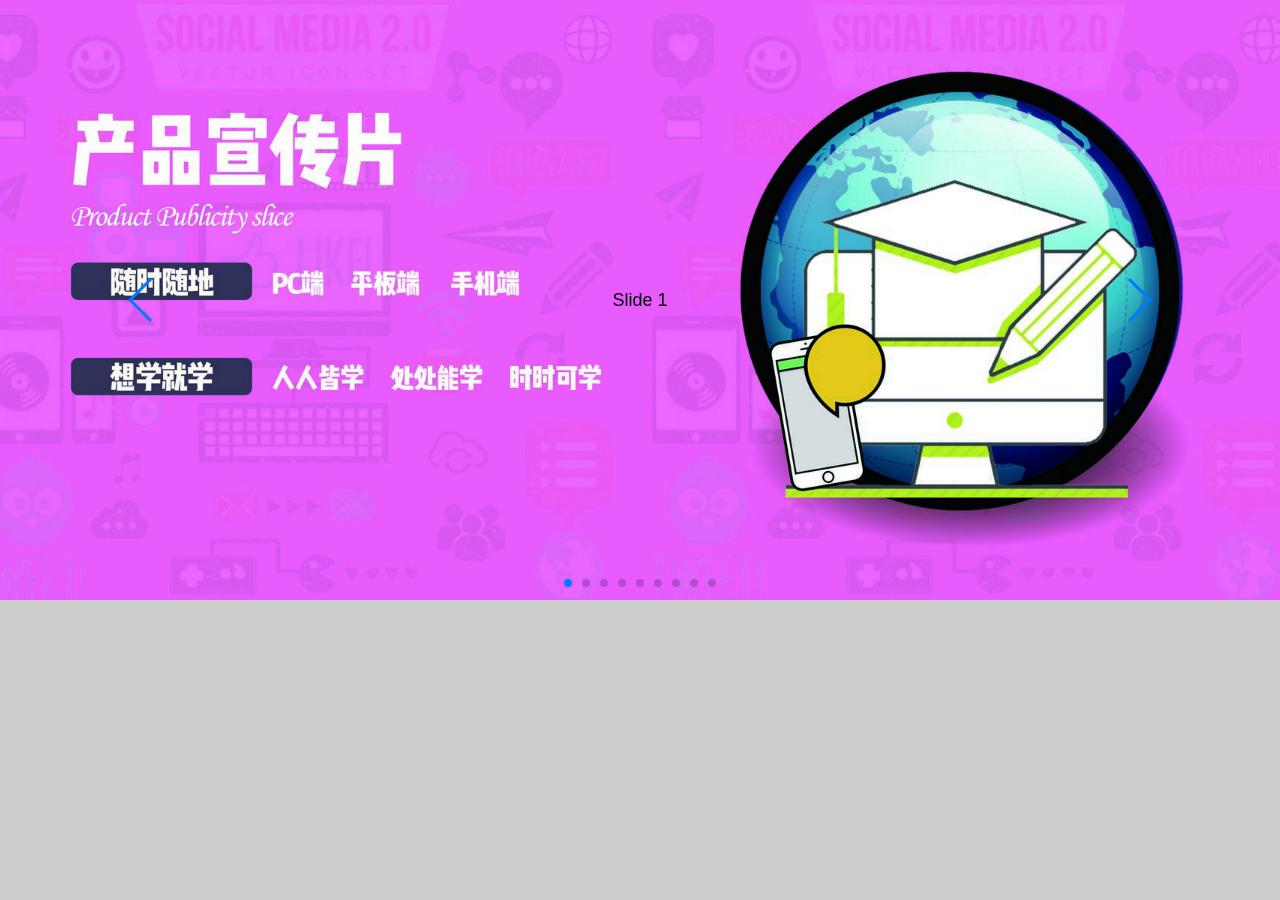
<file: demo/index.html>
<!DOCTYPE html>
<html>
<head>
<meta charset="utf-8" />
<title>demo</title>
<meta name="viewport" content="width=device-width, initial-scale=1, minimum-scale=1, maximum-scale=1">

<!-- Link Swiper's CSS -->
<link rel="stylesheet" href="./dist/css/swiper.min.css">
<!--<link rel="stylesheet" href="css/demo.css" />-->
<!-- Demo styles -->
<style>
    html, body {
    	width: 100%;
        position: relative;
        height: 100%;
    }
    body{
    	margin: 0;
        padding: 0;
        background: #ccc;
    }
    #wrapper{
    	width: 100%;
    	height: 100%;
    }
    #con {
    	width: 100%;
    	height: 600px;
        background: #eee;
        font-family: Helvetica Neue, Helvetica, Arial, sans-serif;
        font-size: 14px;
        color:#000;
        
    }
    .swiper-container {
        width: 100%;
        height: 100%;
    }
    .swiper-slide {
        text-align: center;
        font-size: 18px;
        background: pink;

        /* Center slide text vertically */
        display: -webkit-box;
        display: -ms-flexbox;
        display: -webkit-flex;
        display: flex;
        -webkit-box-pack: center;
        -ms-flex-pack: center;
        -webkit-justify-content: center;
        justify-content: center;
        -webkit-box-align: center;
        -ms-flex-align: center;
        -webkit-align-items: center;
        align-items: center;
    }
    .swiper-wrapper div:nth-of-type(1){
    	background: url(img/pic_09.jpg) no-repeat center;
    	background-size: cover;
    	-webkit-background-size: cover;
    }
    .swiper-wrapper div:nth-of-type(2){
    	background: url(img/pic_01.jpg) no-repeat center;
    	background-size: cover;
    	-webkit-background-size: cover;
    }
    .swiper-wrapper div:nth-of-type(3){
    	background: url(img/pic_02.jpg) no-repeat center;
    	background-size: cover;
    	-webkit-background-size: cover;
    }
    .swiper-wrapper div:nth-of-type(4){
    	background: url(img/pic_03.jpg) no-repeat center;
    	background-size: cover;
    	-webkit-background-size: cover;
    }
    .swiper-wrapper div:nth-of-type(5){
    	background: url(img/pic_04.jpg) no-repeat center;
    	background-size: cover;
    	-webkit-background-size: cover;
    }
    .swiper-wrapper div:nth-of-type(6){
    	background: url(img/pic_05.jpg) no-repeat center;
    	background-size: cover;
    	-webkit-background-size: cover;
    }
    .swiper-wrapper div:nth-of-type(7){
    	background: url(img/pic_06.jpg) no-repeat center;
    	background-size: cover;
    	-webkit-background-size: cover;
    }
    .swiper-wrapper div:nth-of-type(8){
    	background: url(img/pic_07.jpg) no-repeat center;
    	background-size: cover;
    	-webkit-background-size: cover;
    }
    .swiper-wrapper div:nth-of-type(9){
    	background: url(img/pic_08.jpg) no-repeat center;
    	background-size: cover;
    	-webkit-background-size: cover;
    }
    .swiper-wrapper div:nth-of-type(10){
    	background: url(img/pic_09.jpg) no-repeat center;
    	background-size: cover;
    	-webkit-background-size: cover;
    }
    .swiper-wrapper div:last-of-type{
    	background: url(img/pic_01.jpg) no-repeat center;
    	background-size: cover;
    	-webkit-background-size: cover;
    }
    .swiper-button-prev{
    	left: 10%;
    }
    .swiper-button-next{
    	right: 10%;
    }
</style>
</head>
<body>
	<div id="wrapper">
		<div id="con">
			<!--<div id="act">
				<div id="act_banner">
					<ul id="banner">
							<li>
								<a href="javascript:;">
									<img src="./img/pic_01.jpg" />
								</a>
							</li>
							<li>
								<a href="javascript:;">
									<img src="./img/pic_02.jpg" />
								</a>
							</li>
							<li>
								<a href="javascript:;">
									<img src="./img/pic_03.jpg" />
								</a>
							</li>
							<li>
								<a href="javascript:;">
									<img src="./img/pic_04.jpg" />
								</a>
							</li>
							<li>
								<a href="javascript:;">
									<img src="./img/pic_05.jpg" />
								</a>
							</li>
							<li>
								<a href="javascript:;">
									<img src="./img/pic_06.jpg" />
								</a>
							</li>
							<li>
								<a href="javascript:;">
									<img src="./img/pic_07.jpg" />
								</a>
							</li>
							<li>
								<a href="javascript:;">
									<img src="./img/pic_08.jpg" />
								</a>
							</li>
							<li>
								<a href="javascript:;">
									<img src="./img/pic_09.jpg" />
								</a>
							</li>
						</ul>
				</div>
				
				<ul id="uls">
					<li class="active"></li>
					<li></li>
					<li></li>
					<li></li>
					<li></li>
					<li></li>
					<li></li>
					<li></li>
					<li></li>
				</ul>
				<span><</span>
				<span>></span>
			</div>-->
			
			<div class="swiper-container">
			    <div class="swiper-wrapper">
			        <div class="swiper-slide">Slide 1</div>
			        <div class="swiper-slide">Slide 2</div>
			        <div class="swiper-slide">Slide 3</div>
			        <div class="swiper-slide">Slide 4</div>
			        <div class="swiper-slide">Slide 5</div>
			        <div class="swiper-slide">Slide 6</div>
			        <div class="swiper-slide">Slide 7</div>
			        <div class="swiper-slide">Slide 8</div>
			        <div class="swiper-slide">Slide 9</div>
			    </div>
			    <!-- Add Pagination -->
			    <div class="swiper-pagination"></div>
			    <!-- Add Navigation -->
			    <div class="swiper-button-prev"></div>
			    <div class="swiper-button-next"></div>
			</div>
		</div>
	</div>
</body>
</html>
 <!-- jQuery -->
<script src="http://code.jquery.com/jquery-2.1.3.min.js"></script>
<!-- Swiper JS -->
<script src="./dist/js/swiper.jquery.min.js"></script>
<!--<script type="text/javascript" src="js/demo.js" ></script>-->

<!-- Initialize Swiper -->
<script>
var swiper = new Swiper('.swiper-container', {
    loop: true,
    //分頁
    pagination: '.swiper-pagination',
    //
    paginationClickable: true,
    //前進 後退按鈕
    nextButton: '.swiper-button-next',
    prevButton: '.swiper-button-prev'
});


</script>
</file>
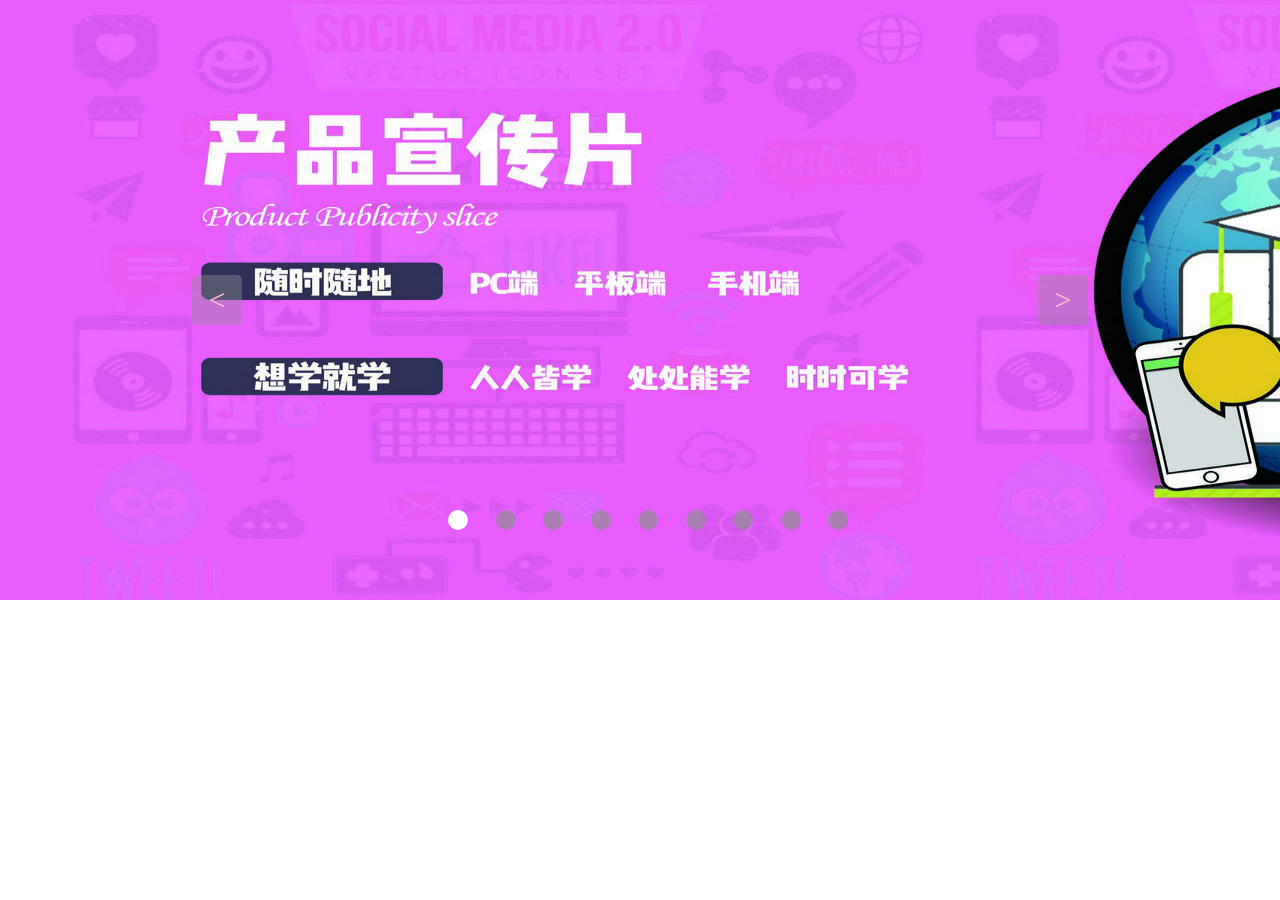
<file: demo/index_sx.html>
<!DOCTYPE html>
<html>
<head>
	<meta charset="UTF-8">
	<title>demo_sx</title>
	<meta name="viewport" content="width=device-width, initial-scale=1, minimum-scale=1, maximum-scale=1">
	<style>
		body,ul,li{
			margin: 0;
			padding: 0;
		}
		ul,li{
			list-style: none;
		}
		img{
			border: 0;
		}
		html,body{
			width: 100%;
			min-width: 600px;
			height: 100%;
		}
		#wrapper{
			width: 100%;
			height: 100%;
		}
		#wrap{
			width: 100%;
			height: 600px;
			overflow: hidden;
			margin: 0 auto;
			position: relative;
		}
		#con{
			width: 1920px;
			height: 600px;
			position: relative;
			overflow: hidden;
			margin: 0 auto;
		}
		#banner{
			width: 17280px;
			height: 600px;
			position: absolute;
			top: 0;
		}
		#wrap #banner li{
			width: 1920px;
			height: 600px;
			float: left;
			position: relative;
		}
		
		#wrap #banner li img{
			width: 1920px;
			height: 600px;
		}
		#list{
			width: 30%;
			min-width: 400px;
			height: 20px;
			position: absolute;
			left: 35%;
			top: 85%;
			display: flex;
			justify-content: space-between;
		}
		#list li{
			width: 20px;
			height: 20px;
			float: left;
			border-radius: 10px;
			background: rgba(144,144,144,0.7);
		}
		#list .active{
			background: #fff;
		}
		#wrap span{
			display: block;
			width: 50px;
			height: 50px;
			font-size: 30px;
			line-height: 50px;
			text-align: center;
			border-radius: 5px;
			background: rgba(144,144,144,0.4);
			color: pink;
			position: absolute;
			top: 50%;
			margin-top: -25px;
		}
		#wrap #prev{
			left: 15%;
		}
		#wrap #next{
			right: 15%;
		}
	</style>
</head>
<body>
<div id="wrapper">
	<div id="wrap">
		<div id="con">
			<ul id="banner">
				<li><img src="img/pic_01.jpg"/></li>
				<li><img src="img/pic_02.jpg"/></li>
				<li><img src="img/pic_03.jpg"/></li>
				<li><img src="img/pic_04.jpg"/></li>
				<li><img src="img/pic_05.jpg"/></li>
				<li><img src="img/pic_06.jpg"/></li>
				<li><img src="img/pic_07.jpg"/></li>
				<li><img src="img/pic_08.jpg"/></li>
				<li><img src="img/pic_09.jpg"/></li>
			</ul>
		</div>
		<ul id="list">
			<li class="active"></li>
			<li></li>
			<li></li>
			<li></li>
			<li></li>
			<li></li>
			<li></li>
			<li></li>
			<li></li>
		</ul>
		<span id="prev"><</span>
		<span id="next">></span>
	</div>
</div>
</body>
<script type="text/javascript" src="js/tween.js"></script>
<script type="text/javascript" src="js/mTween.js"></script>  
<script>
	var wrap = document.getElementById('wrap');
	var banner = document.getElementById('banner');
	var $li = banner.getElementsByTagName('li');
	var list = document.getElementById('list');
	var fous = list.getElementsByTagName('li');
	var prev = document.getElementById('prev');
	var next = document.getElementById('next');
	
	
	
	var page = 0;
	var len = $li.length;
	var timer = null;
	
	//点击焦点对应图片
	for(var i=0;i<fous.length;i++){
		fous[i].index = i;
		fous[i].onclick = function(){
			//清除所有class
			fnclear();
			//让当前焦点的下标和page一致
			page = this.index;
			//alert(page);
			this.className = 'active';//添加焦点
			//图片与焦点保持一致
			banner.style.left = -page*1920+'px';
		};
	}
	//切换下一张
	next.onclick = function(){
		page++;
		//当点击最后一张图片加载下一张时 让第一张图片瞬间运动到下一张的位置 然后开始往左运动
		if(page == len){
			$li[0].style.left = len*1920+'px';
		}
		//当再次点击第一张 下一张的按钮时 让整个第一张的left值清空 ul的left值清空还原 然后开始运动到第二张图片 然后让page跟上第二张的下表位置
		if(page == len+1){
			$li[0].style.left = '0px';
			banner.style.left = '0px';
			page = 1;
		}
		mTween(banner,'left',-page*1920,500,'linear',function(){
			console.log('运动结束');
			$li[len-1].style.left = '';
			onOff = true;
		});
		//点击下一张和焦点对应上
		fnclear();
		fous[page%len].className = 'active';
	};
	//切换上一张
	prev.onclick = function(){
		page--;
		
		//当点击第一张图片加载上一张时 让最后一张图片瞬间运动到第一张上一张的位置 然后开始往右运动
		if(page == -1){
			$li[len-1].style.left = -len*1920+'px';
		}
		//当再次点击第一张 上一张的按钮时 让整个第一张的left值清空 ul的left值清空还原 然后开始运动到第二张图片 然后让page跟上第二张的下表位置
		if(page == -2){
			console.log(page);
			$li[len-1].style.left = '';
			banner.style.left = -(len-1)*1920+'px';
			page = len-2;
		}
		mTween(banner,'left',-page*1920,500,'linear',function(){
			console.log('运动结束');
			$li[0].style.left = '';
			onff = true;
		});
		//点击上一张和焦点对应上
		fnclear();
		fous[(page+len)%len].className = 'active';
	};
	
	//开启定时器
	setime();
	function setime(){
		timer = setInterval(function(){
			page++;
			//当点击最后一张图片加载下一张时 让第一张图片瞬间运动到下一张的位置 然后开始往左运动
			if(page == len){
				$li[0].style.left = len*1920+'px';
			}
			//当再次点击第一张 下一张的按钮时 让整个第一张的left值清空 ul的left值清空还原 然后开始运动到第二张图片 然后让page跟上第二张的下表位置
			if(page == len+1){
				$li[0].style.left = '0px';
				banner.style.left = '0px';
				page = 1;
			}
			mTween(banner,'left',-page*1920,500,'linear',function(){
				console.log('运动结束');
				$li[len-1].style.left = '';
				onOff = true;
			});
			page = page;
			fnclear();
			fous[page%len].className = 'active';
		},4000);
	}
	
	
	con.onmouseover = function(){
		clearInterval(timer);
		console.log('清除定时器');
	};
	con.onmouseout = function(){
		setime();
		console.log('开启定时器');
	};
	
	
	//清除所有焦点
	function fnclear(){
		for(var i=0;i<fous.length;i++){
			fous[i].className = '';
		}
	}
</script>
</html>
</file>
<file: demo/css/demo.css>
body,ul,li{
	padding: 0;
	margin: 0;
}
ul,li{
	list-style: none;
}
img{
	border: 0;
}
html,body{
	width: 100%;
	height: 100%;
}
#wrapper{
	width: 100%;
	height: 100%;
}
#con{
	width: 100%;
	height: 600px;
}
#act{
	width: 100%;
	height: 600px;
	position: relative;
}
#act_banner{
	width: 1920px;
	height: 600px;
	margin: 0 auto;
	overflow: hidden;
}
#banner{
	width: 17280px;
	height: 600px;
	overflow: hidden;
	transition: 0.5s;
	-webkit-transition: 0.5s;
}
#banner li{
	width: 1920px;
	height: 600px;
	float: left;
}
#banner li a{
	display: block;
	width: 100%;
	height: 600px;
	/*background: url(../img/pic_01.jpg) no-repeat center;
	background-size: cover;
	-webkit-background-size: cover;*/
}
#banner li a img{
	width: 100%;
	height: 600px;
}
#uls{
	width: 30%;
	height: 20px;
	display: flex;
	justify-content: space-between;
	position: absolute;
	left: 35%;
	top: 520px;
}
#uls li{
	width: 20px;
	height: 20px;
	background: #ccc;
	border-radius: 10px;
	float: left;
}
#act span{
	display: block;
	width: 60px;
	height: 60px;
	background: rgba(144,144,144,0.5);
	color: white;
	border-radius: 5px;
	font-size: 25px;
	line-height: 60px;
	text-align: center;
	position: absolute;
}
#act span:first-of-type{
	left: 10%;
	top: 50%;
	margin-top: -30px;
}
#act span:last-of-type{
	right: 10%;
	top: 50%;
	margin-top: -30px;
}
</file>
